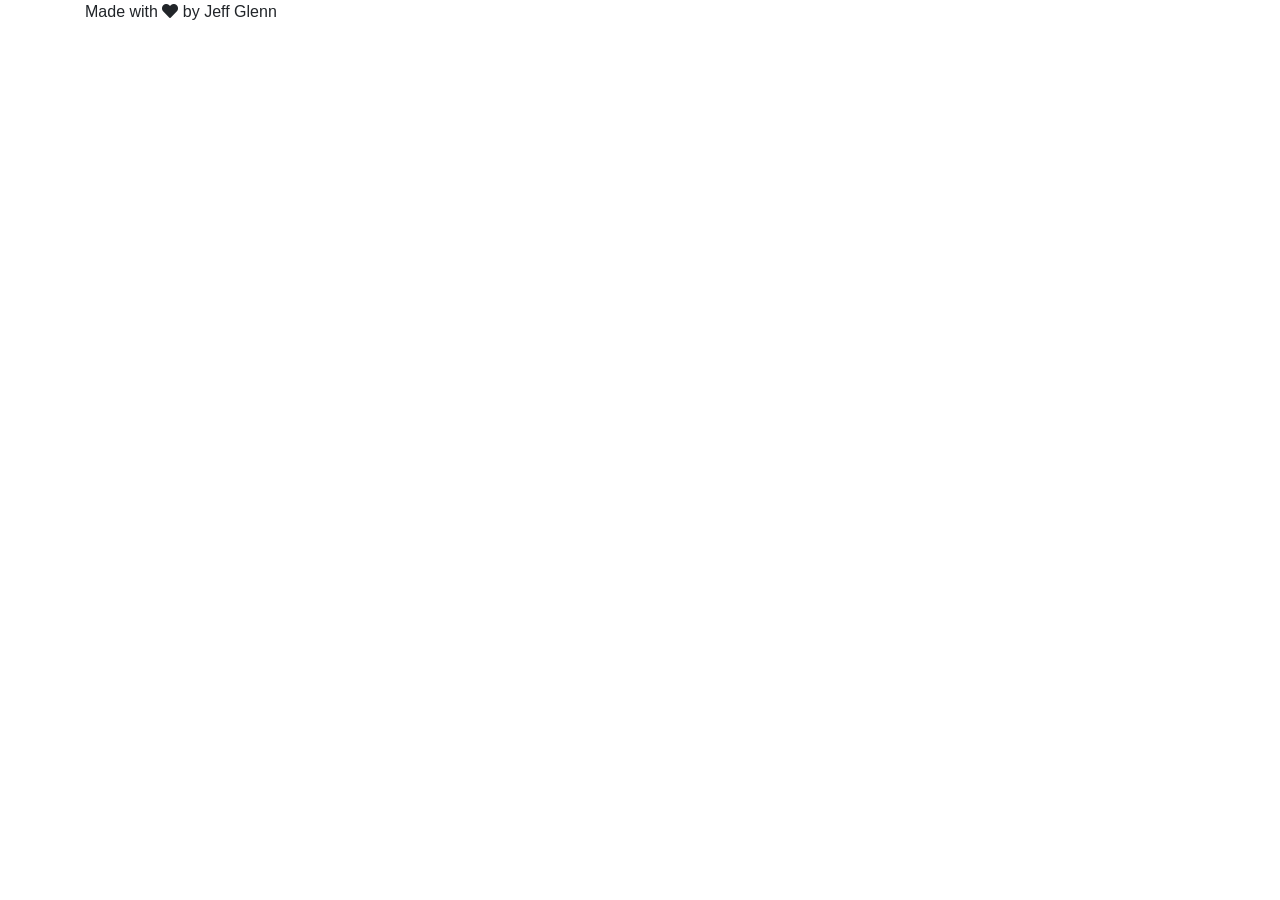
<file: webapp/src/index.html>
<!doctype html>
<html lang="en">
<head>
  <meta charset="utf-8">
  <title>Weather App</title>
  <base href="/">

  <meta name="viewport" content="width=device-width, initial-scale=1">
  <link rel="icon" type="image/x-icon" href="favicon.ico">
  <link rel="stylesheet" href="https://stackpath.bootstrapcdn.com/bootstrap/4.1.3/css/bootstrap.min.css" integrity="sha384-MCw98/SFnGE8fJT3GXwEOngsV7Zt27NXFoaoApmYm81iuXoPkFOJwJ8ERdknLPMO" crossorigin="anonymous">
  <link rel="stylesheet" href="https://use.fontawesome.com/releases/v5.3.1/css/all.css" integrity="sha384-mzrmE5qonljUremFsqc01SB46JvROS7bZs3IO2EmfFsd15uHvIt+Y8vEf7N7fWAU" crossorigin="anonymous">
</head>
<body>
    <div class="container">
        <div class="main">
            <app-root></app-root>
        </div>
  
        <footer class="footer">
          <p>Made with <i class="fas fa-heart"></i> by Jeff Glenn</p>
        </footer>
  
      </div> <!-- /container -->

  
</body>
<script src="https://code.jquery.com/jquery-3.3.1.slim.min.js" integrity="sha384-q8i/X+965DzO0rT7abK41JStQIAqVgRVzpbzo5smXKp4YfRvH+8abtTE1Pi6jizo" crossorigin="anonymous"></script>
<script src="https://cdnjs.cloudflare.com/ajax/libs/popper.js/1.14.3/umd/popper.min.js" integrity="sha384-ZMP7rVo3mIykV+2+9J3UJ46jBk0WLaUAdn689aCwoqbBJiSnjAK/l8WvCWPIPm49" crossorigin="anonymous"></script>
<script src="https://stackpath.bootstrapcdn.com/bootstrap/4.1.3/js/bootstrap.min.js" integrity="sha384-ChfqqxuZUCnJSK3+MXmPNIyE6ZbWh2IMqE241rYiqJxyMiZ6OW/JmZQ5stwEULTy" crossorigin="anonymous"></script>
</html>
</file>
